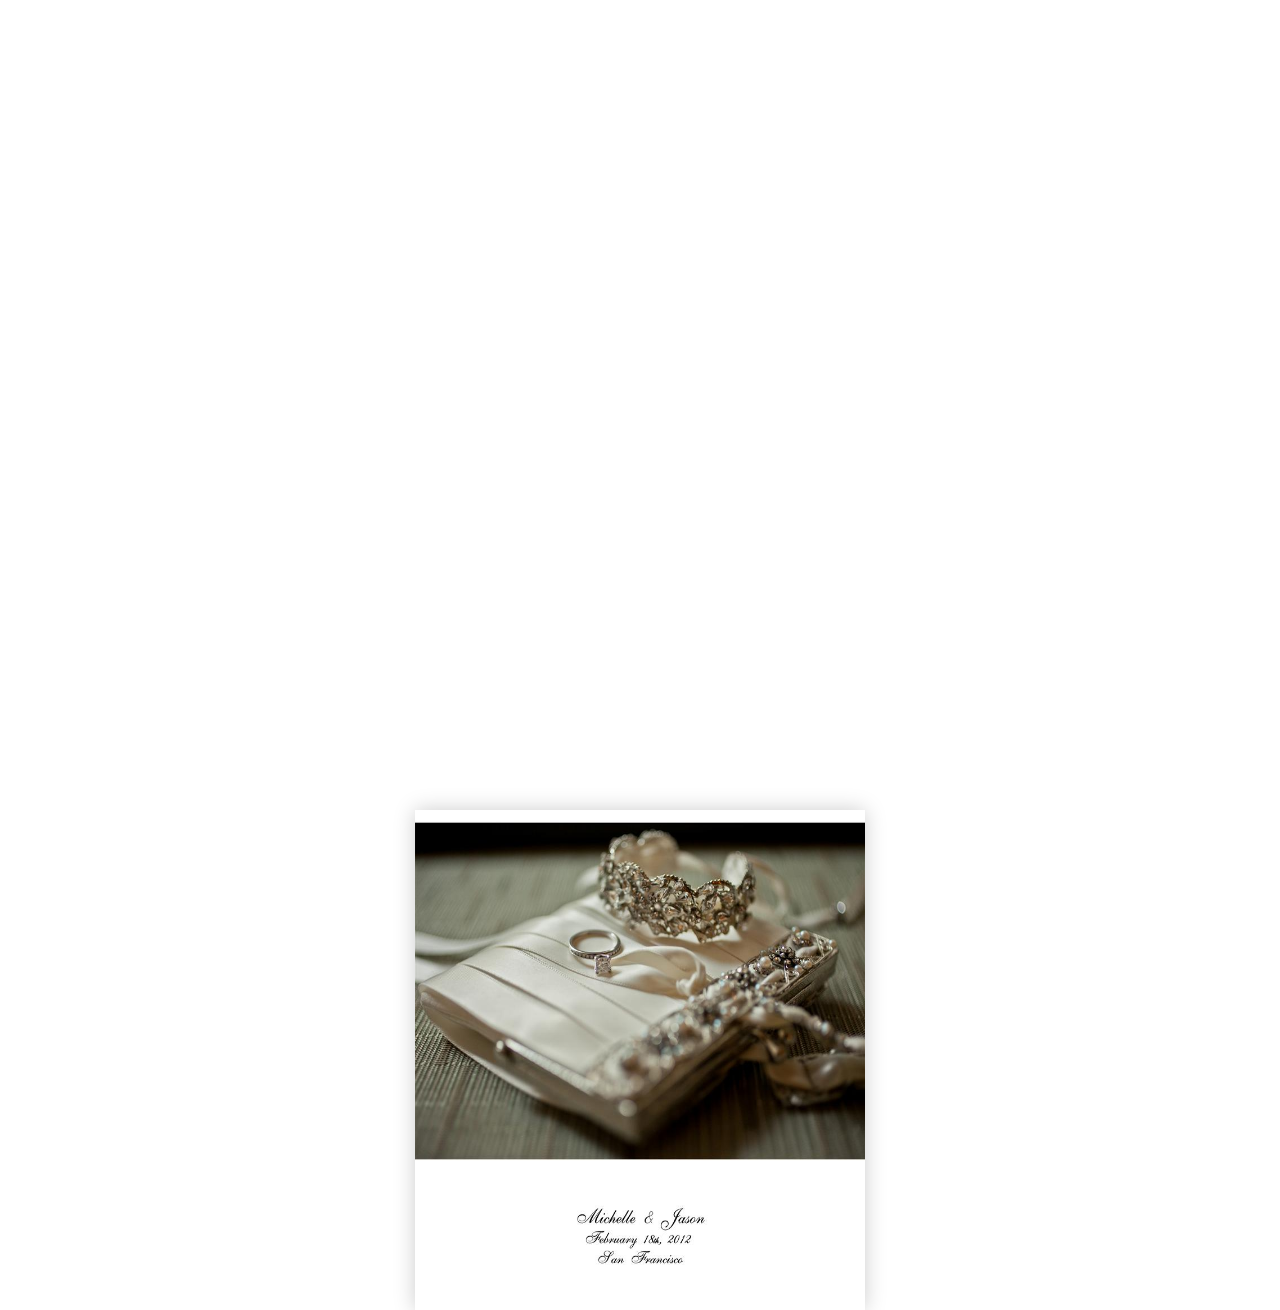
<file: double-page/index.html>
<!doctype html>
<!--[if lt IE 7 ]> <html lang="en" class="ie6"> <![endif]-->
<!--[if IE 7 ]>    <html lang="en" class="ie7"> <![endif]-->
<!--[if IE 8 ]>    <html lang="en" class="ie8"> <![endif]-->
<!--[if IE 9 ]>    <html lang="en" class="ie9"> <![endif]-->
<!--[if !IE]><!--> <html lang="en"> <!--<![endif]-->
<head>
<meta name="viewport" content="width = 1050, user-scalable = no" />
<script type="text/javascript" src="../extras/jquery.min.1.7.js"></script>
<script type="text/javascript" src="../extras/modernizr.2.5.3.min.js"></script>
</head>
<body>

<div class="flipbook-viewport">
	<div class="container">
		<div class="flipbook">
			<div class="page" style="background-image:url(pages/1.jpg)"></div>
			<div class="double" style="background-image:url(pages/2.jpg)"></div>
			<div class="double" style="background-image:url(pages/3.jpg)"></div>
			<div class="double" style="background-image:url(pages/4.jpg)"></div>
			<div class="double" style="background-image:url(pages/5.jpg)"></div>
			<div class="double" style="background-image:url(pages/6.jpg)"></div>
			<div class="page" style="background-image:url(pages/7.jpg)"></div>
		</div>
	</div>
</div>


<script type="text/javascript">

function loadApp() {

	var flipbook = $('.flipbook');

 	// Check if the CSS was already loaded

	if (flipbook.width()==0 || flipbook.height()==0) {
		setTimeout(loadApp, 10);
		return;
	}

	$('.flipbook .double').scissor();

	// Create the flipbook

	$('.flipbook').turn({
			// Elevation

			elevation: 50,

			// Enable gradients

			gradients: true,

			// Auto center this flipbook

			autoCenter: true

	});
}

// Load the HTML4 version if there's not CSS transform

yepnope({
	test : Modernizr.csstransforms,
	yep: ['../lib/turn.min.js'],
	nope: ['../lib/turn.html4.min.js'],
	both: ['../lib/scissor.min.js', 'css/double-page.css'],
	complete: loadApp
});

</script>

</body>
</html>
</file>
